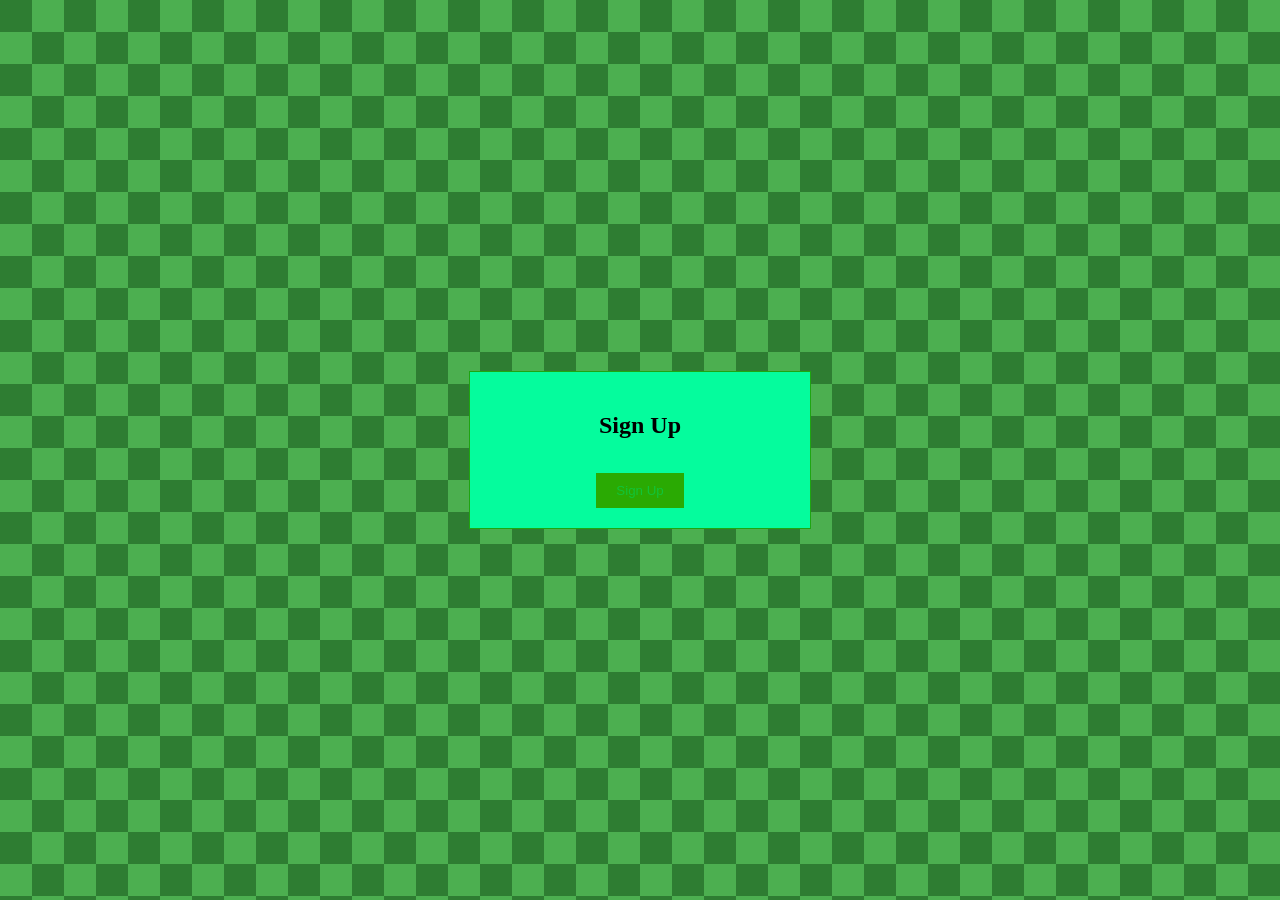
<file: mainui/signup.html>
<!DOCTYPE html>
<html lang="en">
<head>
    <meta charset="UTF-8">
    <meta name="viewport" content="width=device-width, initial-scale=1.0">
    <title>Signup</title>
    <link rel="stylesheet" href="sn.css">
</head>
<body>

    <div class="card">
        <h2>Sign Up</h2>
        <button>Sign Up</button>
    </div>

</body>
</html>
</file>
<file: mainui/sn.css>
body{
    margin: 0;
    height: 100vh;
    display: flex;
    justify-content: center;
    align-items: center;
    background: color(srgb rgb(24, 218, 111) green rgb(11, 136, 88));
}

.card {
    width: 300px;
    padding: 20px;
    background: rgb(5, 252, 157);
    border: 1px solid #1ea511;
    text-align: center;
}
button {
    margin-top: 15px;
    padding: 10px 20px;
    border: none;
    background: #2aaa03;
    color: rgb(18, 196, 56);
    cursor: pointer;
}

button:hover {
    background: #057013;
}
body {
    margin: 0;
    height: 100vh;
    overflow: hidden;

    /* thing checker thign blah blah also do you think we should make this code look more human made cuz it looks like the css is vibecoded and its lowk anoying hearing that all the time*/
    background-image:
        linear-gradient(45deg, #4caf50 25%, transparent 25%),
        linear-gradient(-45deg, #4caf50 25%, transparent 25%),
        linear-gradient(45deg, transparent 75%, #4caf50 75%),
        linear-gradient(-45deg, transparent 75%, #4caf50 75%);
    background-size: 64px 64px;
    background-position: 0 0, 0 32px, 32px -32px, -32px 0;
    background-color: #2e7d32;

    animation: scrollBackground 8s linear infinite;
}

@keyframes scrollBackground {
    from {
        background-position:
            0 0,
            0 32px,
            32px -32px,
            -32px 0;
    }
    to {
        background-position:
            64px 64px,
            64px 96px,
            96px 32px,
            32px 64px;
    }
}
/* fortnite in gemotry dash OMG GUYS ITS SO COOL
MAMA MILKY SUCK MY MILKY!!!! */
/*bro wtf are you saying*/
</file>
